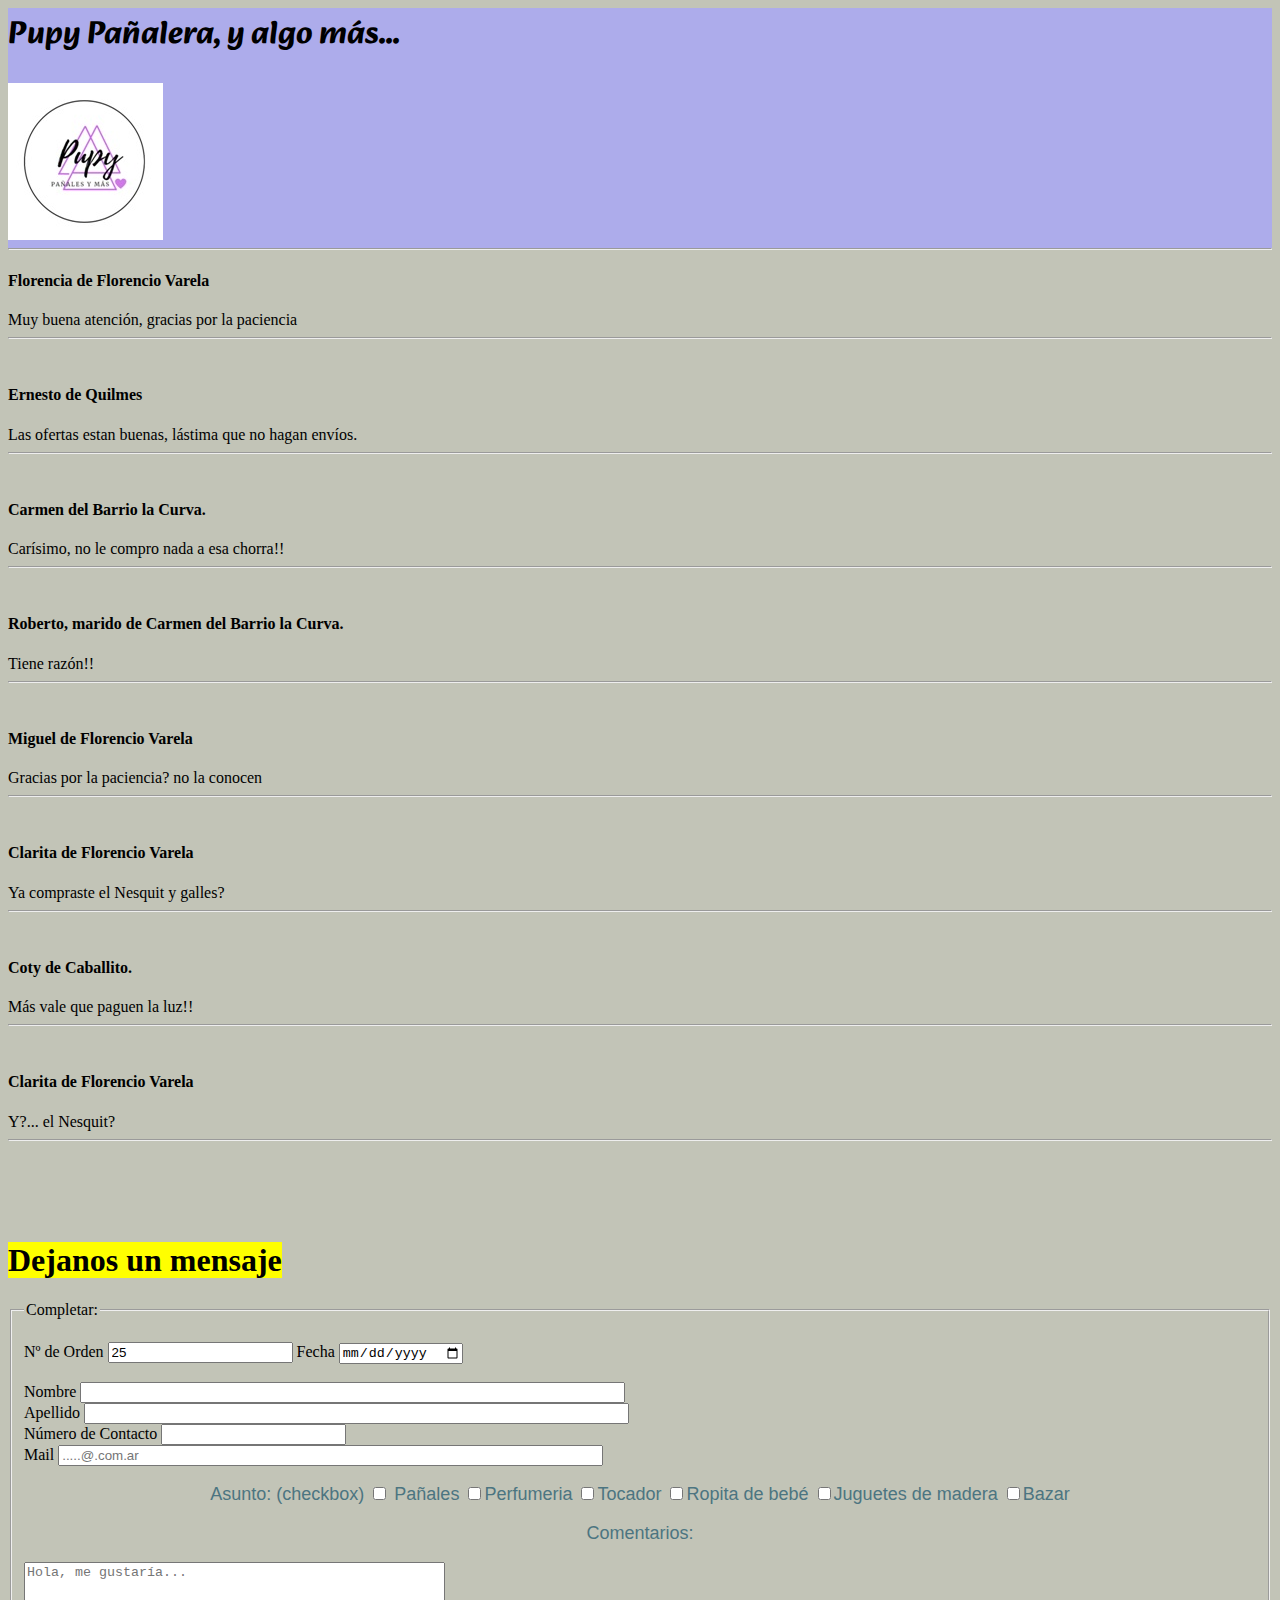
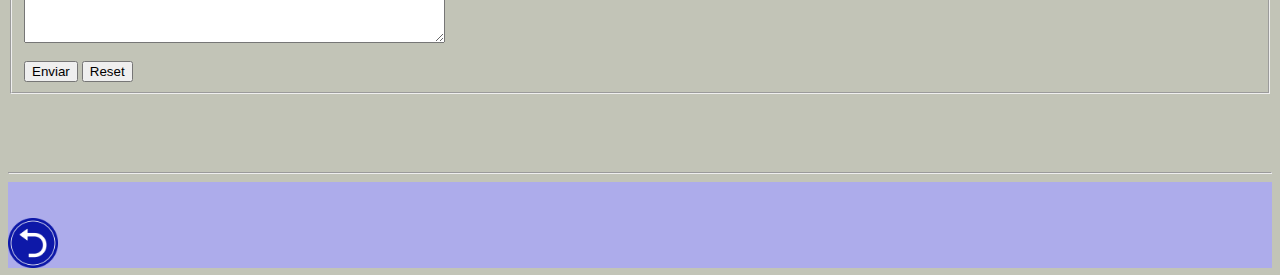
<file: media/comentarios.html>
<html lang="es">
<head>
    <meta charset="UTF-8">
    <meta http-equiv="X-UA-Compatible" content="IE=edge">
    <meta name="viewport" content="width=device-width, initial-scale=1.0">
    <title>Comentarios de Clientes</title>
    <link rel="stylesheet" href="/css/estilos.css">
    <link rel="shortcut icon" href="media/pupylogo_ico.ico" type="image/x-icon">
    <link rel="preconnect" href="https://fonts.googleapis.com">
    <link rel="preconnect" href="https://fonts.gstatic.com" crossorigin>
    <link href="https://fonts.googleapis.com/css2?family=Alkatra&display=swap" rel="stylesheet">
    <link rel="preconnect" href="https://fonts.googleapis.com">
    <link rel="preconnect" href="https://fonts.gstatic.com" crossorigin>
    <link href="https://fonts.googleapis.com/css2?family=Nunito+Sans:wght@200&display=swap" rel="stylesheet">


</head>
<body>

    <header>
        <h1> Pupy Pañalera, y algo más...</h1>
        <img src="pupylogo.jpg" alt="logo de pupy header" >
        <hr>
    </header>    
    <main>    
        <h4>Florencia de Florencio Varela</h4>
        <h7>Muy buena atención, gracias por la paciencia</h7>
        <hr>
        <br>
        
        <h4>Ernesto de Quilmes</h4>
        <h7>Las ofertas estan buenas, lástima que no hagan envíos.</h7>
        <hr>
        <br>
        
        <h4>Carmen del Barrio la Curva.</h4>
        <h7>Carísimo, no le compro nada a esa chorra!!</h7>
        <hr>
        <br>
        
        <h4>Roberto, marido de Carmen del Barrio la Curva.</h4>
        <h7>Tiene razón!!</h7>
        <hr>
        <br>
        
        <h4>Miguel de Florencio Varela</h4>
        <h7>Gracias por la paciencia? no la conocen</h7>
        <hr>
        <br>
        
        <h4>Clarita de Florencio Varela</h4>
        <h7>Ya compraste el Nesquit y galles?</h7>
        <hr>
        <br>

        <h4>Coty de Caballito.</h4>
        <h7>Más vale que paguen la luz!!</h7>
        <hr>
        <br>


        <h4>Clarita de Florencio Varela</h4>
        <h7>Y?... el Nesquit?</h7>
        <hr>
        <br>















        
        <br>








        <br>
        <br>
        <h1><mark>Dejanos un mensaje</mark></h1>
        <!-- ver como hacer para notificaciones, puede mandar un mail -->

        <form action="show-data.html">
            <fieldset>
                <legend>Completar:</legend>
                <br>
                <label for="contador">Nº de Orden</label>
                <input type="number" name="contador" id="contador" value="25">
                <label for="fecha">Fecha</label>
                <input type="date" name="fecha" id="fecha"><br>
                <br>
                <label for="nombre">Nombre</label>
                <input type="text" name="nombre" id="nombre" size="65"><br>
                <label for="apellido">Apellido</label>
                <input type="text" name="apellido" id="apellido" size="65"><br>
                <label for="num_contacto">Número de Contacto</label>
                <input type="number" name="num_contacto" id="num_contacto"><br>
                <label for="mail">Mail</label>
                <input type="text" name="mail" id="mail" size="65" placeholder=".....@.com.ar"><br>
                <p> Asunto: (checkbox)
                   <input type="checkbox" name="asunto" value="pañal"> Pañales
                   <input type="checkbox" name="asunto" value="perfumeria">Perfumeria
                   <input type="checkbox" name="asunto" value="tocador">Tocador
                   <input type="checkbox" name="asunto" value="ropa">Ropita de bebé
                   <input type="checkbox" name="asunto" value="juguetes">Juguetes de madera
                   <input type="checkbox" name="asunto" value="bazar">Bazar
                </p>
                <p>Comentarios:</p>
                <label for="comentarios"></label>
                <textarea name="comentarios" rows="5" cols="50" placeholder="Hola, me gustaría..."></textarea>
                <br>
                <br>
                <input type="submit" value="Enviar"> <!-- envia al action -->
                <button type="reset">Reset</button>
            </fieldset>
        </form>    

        <br>
        <br>
        <br>

        


    </main>
    <hr>
    <!--
    <h2><mark>Tarjeta de Registro</mark></h2>
    <form action="./show_data.html" target="_blank">

        <label for="firstname">Nombre: </label>
        <input size="30" type="text" name="firstname" placeholder="Ingrese su nombre aqui..."> <br><br>
        
        <label for="lastname">Apellido:</label>
        <input size="30" type="text" name="lastname" placeholder="Ingrese su apellido aqui..."> <br><br>
        
        <label for="street">Direccion:</label>
        <input type="text" name="address" placeholder="Ingrese su dirección aqui..."> <br><br>
        
        <label for="number">Numero:</label>
        <input type="number" name="number" placeholder="Ingrese el numero..">
        
        <br>
        <br>
        
        <label for="city">Ciudad: </label>
        <input type="text" name="city" value="C.A.B.A."> <br><br>
        
        <label for="zipcode">Código Postal:</label>
        <input type="text" name="zipcode" placeholder="Ingrese su codigo postal aqui..."> <br> <br>
        
        <label for="telefono">Telefono: </label>
        <input type="tel" name="telefono" placeholder="ingrese su telefono aqui ...."> <br><br>
        
        <label for="BirthDate">Fecha Nac.(mm/dd/yyyy): </label>
        <input type="date" name="birthdate"> <br><br>
        
        <label for="clave">Clave: </label>
        <input type="password" name="clave"> <br><br>
        
        <label for="mail">Mail: </label>
        <input type="email" name="mail"> <br><br>
        
        <label for="url">Link del TP 3: </label>
        <input type="url" name="url"> <br><br>

        <p>Género (Radio)
            <input type="radio" name="gender" value="hombre" checked>Hombre
            <input type="radio" name="gender" value="Mujer">Mujer
            <input type="radio" name="gender" value="Otro"> Otro
        </p>
        
        <p> Conocimientos previos: (checkbox)
            <input type="checkbox" name="conocimientos" value="HTML"> HTML
            <input type="checkbox" name="conocimientos" value="CSS"> CSS
            <input type="checkbox" name="conocimientos" value="BOOTSTRAP"> Bootstrap
            <input type="checkbox" name="conocimientos" value="Javascript"> Javascript
            <input type="checkbox" name="conocimientos" value="Typescript"> Typescript
            <input type="checkbox" name="conocimientos" value="Angular"> Angular
            <input type="checkbox" name="conocimientos" value="BaseDeDatos"> Base de Datos
            <input type="checkbox" name="conocimientos" value="Python"> Python
            <input type="checkbox" name="conocimientos" value="Django"> Django
        </p>

        <label for="estudios">Estudios: (Select)</label>
        <select id="estudios" name="estudios">
            <option value="primaria">Primaria</option>
            <option value="secundaria">Secundaria</option>
            <option value="terciario">Terciario</option>
            <option value="universitario">Universitario</option>
        </select>
        <br>

        <label for="comentarios">Comentarios:</label>
        <textarea name="comentarios" rows="10" cols="30"></textarea>
        <br>
        <input type="submit" value="Enviar">
        <button type="reset">Reset</button>
    </form>
    <p>Si usted hace click en el boton "Enviar", la informacion sera enviada a la pagina "show_data.html".</p>


    -->




    <footer>
        <br><br>
        
        <a href="../index.html#inicio">
            <img src="/media/volver.png" alt="volver" width="50" >
        </a>

    </footer>
</body>
</html>
</file>
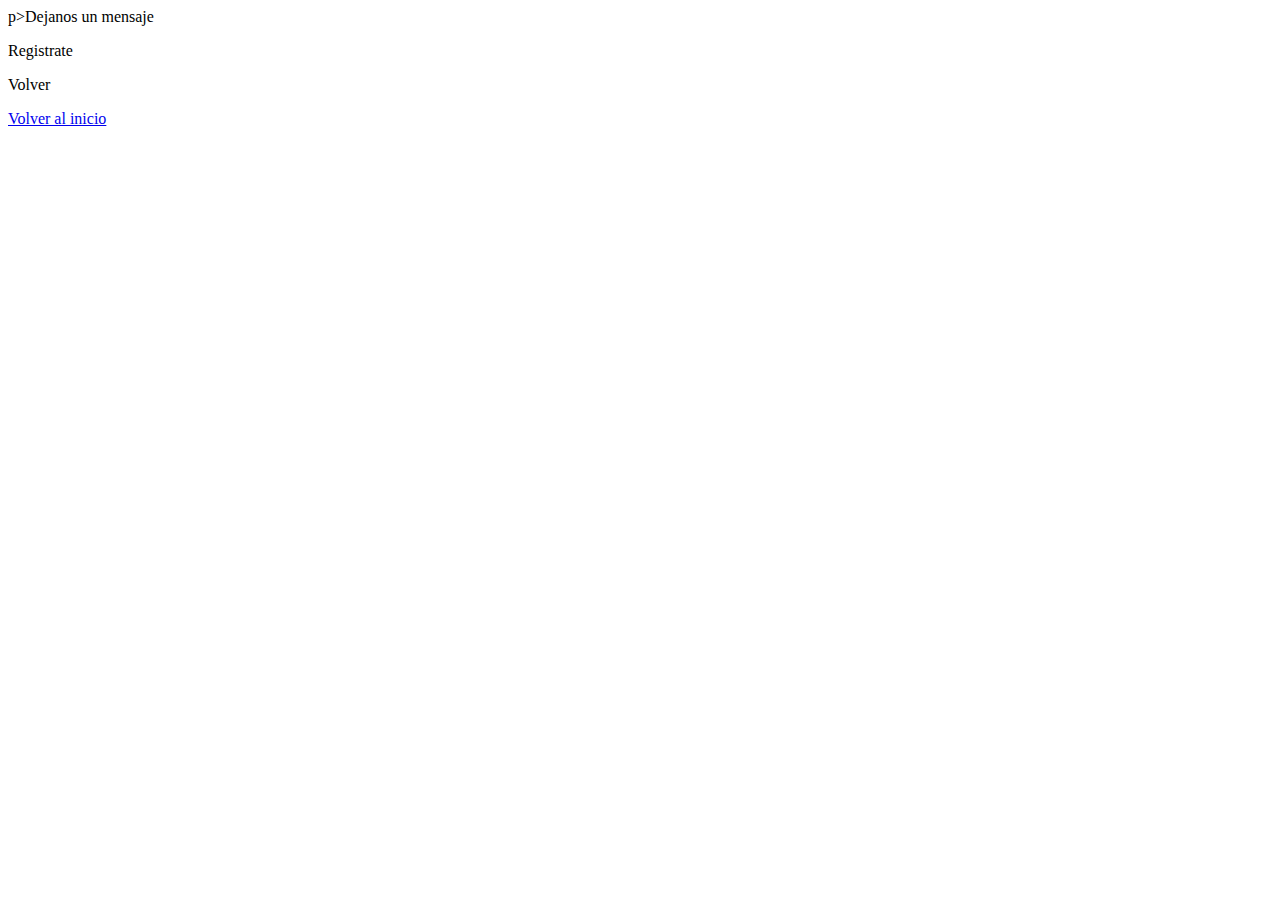
<file: media/contacto.html>
<html lang="es">
<head>
    <meta charset="UTF-8">
    <meta http-equiv="X-UA-Compatible" content="IE=edge">
    <meta name="viewport" content="width=device-width, initial-scale=1.0">
    <title>Contacto y registro</title>
</head>
<body>
    
    p>Dejanos un mensaje</p>


    <p>Registrate</p>
    
    <p>Volver</p>
    <a href="../index.html#inicio">Volver al inicio</a>





</body>
</html>
</file>
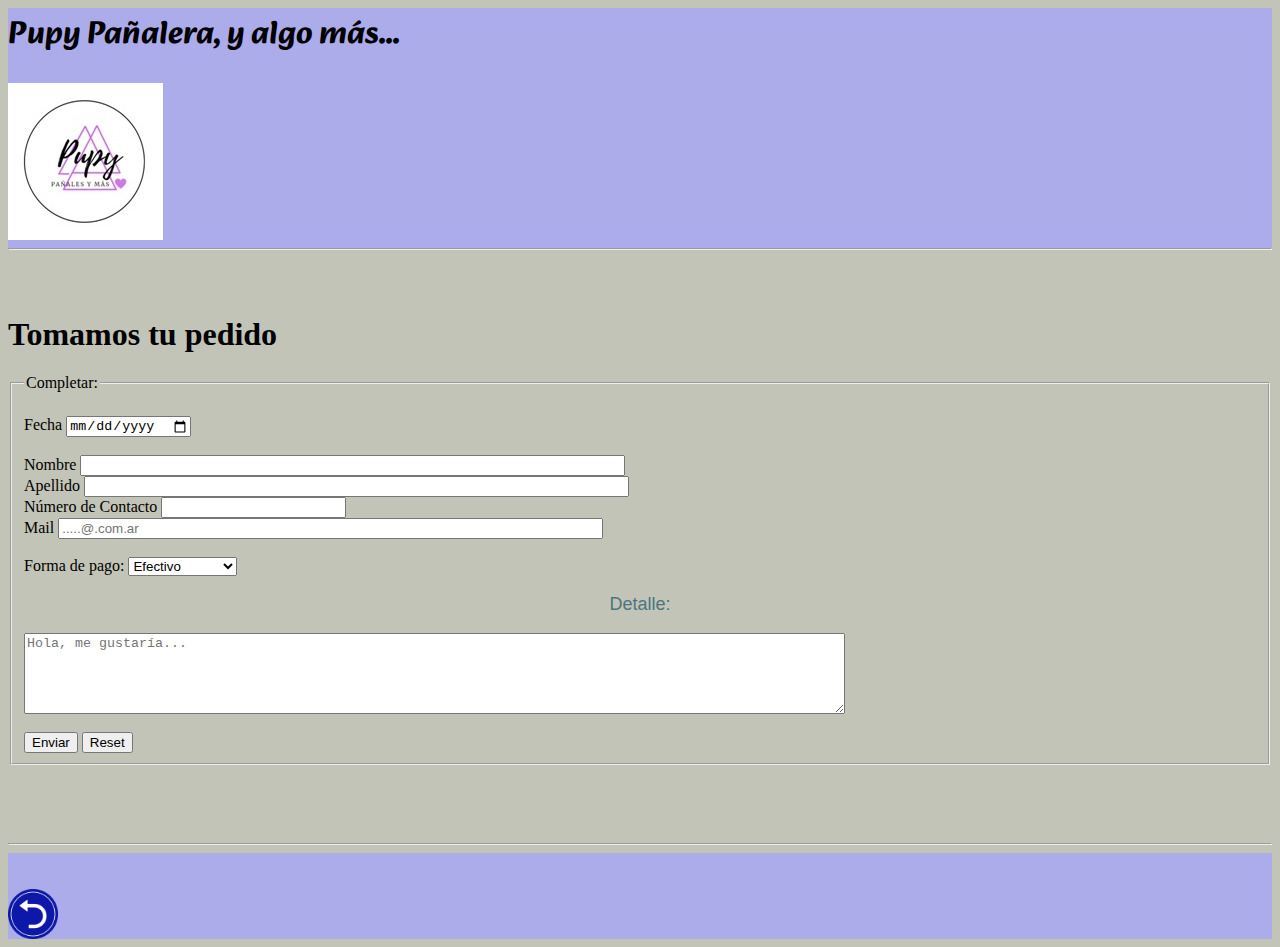
<file: media/pedidos.html>
<html lang="es">
<head>
    <meta charset="UTF-8">
    <meta http-equiv="X-UA-Compatible" content="IE=edge">
    <meta name="viewport" content="width=device-width, initial-scale=1.0">
    <title>Pedidos</title>
    <link rel="stylesheet" href="/css/estilos.css">
    <link rel="shortcut icon" href="media/pupylogo_ico.ico" type="image/x-icon">
    <link rel="preconnect" href="https://fonts.googleapis.com">
    <link rel="preconnect" href="https://fonts.gstatic.com" crossorigin>
    <link href="https://fonts.googleapis.com/css2?family=Alkatra&display=swap" rel="stylesheet">
    <link rel="preconnect" href="https://fonts.googleapis.com">
    <link rel="preconnect" href="https://fonts.gstatic.com" crossorigin>
    <link href="https://fonts.googleapis.com/css2?family=Nunito+Sans:wght@200&display=swap" rel="stylesheet">


</head>
<body>

    <header>
        <h1> Pupy Pañalera, y algo más...</h1>
        <img src="pupylogo.jpg" alt="logo de pupy header" >
        <hr>
    </header>    
    <main>    
        <br>
        <br>
        <h1>Tomamos tu pedido</h1>
        <!-- ver como hacer para notificaciones, puede mandar un mail -->

        <form action="show-data.html">
            <fieldset>
                <legend>Completar:</legend>
                <br>
                
                <label for="fecha">Fecha</label>
                <input type="date" name="fecha" id="fecha"><br>
                <br>
                <label for="nombre">Nombre</label>
                <input type="text" name="nombre" id="nombre" size="65"><br>
                <label for="apellido">Apellido</label>
                <input type="text" name="apellido" id="apellido" size="65"><br>
                <label for="num_contacto">Número de Contacto</label>
                <input type="number" name="num_contacto" id="num_contacto"><br>
                <label for="mail">Mail</label>
                <input type="text" name="mail" id="mail" size="65" placeholder=".....@.com.ar"><br>
                </p>
                <label for="pago">Forma de pago:</label>
                <select id="pago" name="pago">
                    <option value="efectivo">Efectivo</option>
                    <option value="debito">Débito</option>
                    <option value="credito">Crédito</option>
                    <option value="transferencia">Transferencia</option>
                    <option value="mercado_pago">Mercado Pago</option>

                </select>

                <p class="normalita">Detalle:</p>
                <label for="comentarios"></label>
                <textarea name="comentarios" rows="5" cols="100" placeholder="Hola, me gustaría..."></textarea>
                <br>
                <br>
                <input type="submit" value="Enviar"> <!-- envia al action -->
                <button type="reset">Reset</button>
            </fieldset>
        </form>    

        <br>
        <br>
        <br>

    
        


    </main>
    <hr>
    <!--
    <h2><mark>Tarjeta de Registro</mark></h2>
    <form action="./show_data.html" target="_blank">

        <label for="firstname">Nombre: </label>
        <input size="30" type="text" name="firstname" placeholder="Ingrese su nombre aqui..."> <br><br>
        
        <label for="lastname">Apellido:</label>
        <input size="30" type="text" name="lastname" placeholder="Ingrese su apellido aqui..."> <br><br>
        
        <label for="street">Direccion:</label>
        <input type="text" name="address" placeholder="Ingrese su dirección aqui..."> <br><br>
        
        <label for="number">Numero:</label>
        <input type="number" name="number" placeholder="Ingrese el numero..">
        
        <br>
        <br>
        
        <label for="city">Ciudad: </label>
        <input type="text" name="city" value="C.A.B.A."> <br><br>
        
        <label for="zipcode">Código Postal:</label>
        <input type="text" name="zipcode" placeholder="Ingrese su codigo postal aqui..."> <br> <br>
        
        <label for="telefono">Telefono: </label>
        <input type="tel" name="telefono" placeholder="ingrese su telefono aqui ...."> <br><br>
        
        <label for="BirthDate">Fecha Nac.(mm/dd/yyyy): </label>
        <input type="date" name="birthdate"> <br><br>
        
        <label for="clave">Clave: </label>
        <input type="password" name="clave"> <br><br>
        
        <label for="mail">Mail: </label>
        <input type="email" name="mail"> <br><br>
        
        <label for="url">Link del TP 3: </label>
        <input type="url" name="url"> <br><br>

        <p>Género (Radio)
            <input type="radio" name="gender" value="hombre" checked>Hombre
            <input type="radio" name="gender" value="Mujer">Mujer
            <input type="radio" name="gender" value="Otro"> Otro
        </p>
        
        <p> Conocimientos previos: (checkbox)
            <input type="checkbox" name="conocimientos" value="HTML"> HTML
            <input type="checkbox" name="conocimientos" value="CSS"> CSS
            <input type="checkbox" name="conocimientos" value="BOOTSTRAP"> Bootstrap
            <input type="checkbox" name="conocimientos" value="Javascript"> Javascript
            <input type="checkbox" name="conocimientos" value="Typescript"> Typescript
            <input type="checkbox" name="conocimientos" value="Angular"> Angular
            <input type="checkbox" name="conocimientos" value="BaseDeDatos"> Base de Datos
            <input type="checkbox" name="conocimientos" value="Python"> Python
            <input type="checkbox" name="conocimientos" value="Django"> Django
        </p>

        <label for="estudios">Estudios: (Select)</label>
        <select id="estudios" name="estudios">
            <option value="primaria">Primaria</option>
            <option value="secundaria">Secundaria</option>
            <option value="terciario">Terciario</option>
            <option value="universitario">Universitario</option>
        </select>
        <br>

        <label for="comentarios">Comentarios:</label>
        <textarea name="comentarios" rows="10" cols="30"></textarea>
        <br>
        <input type="submit" value="Enviar">
        <button type="reset">Reset</button>
    </form>
    <p>Si usted hace click en el boton "Enviar", la informacion sera enviada a la pagina "show_data.html".</p>


    -->




    <footer>
        <br><br>
        
        <a href="../index.html#inicio">
            <img src="/media/volver.png" alt="volver" width="50" >
        </a>

    </footer>
</body>
</html>
</file>
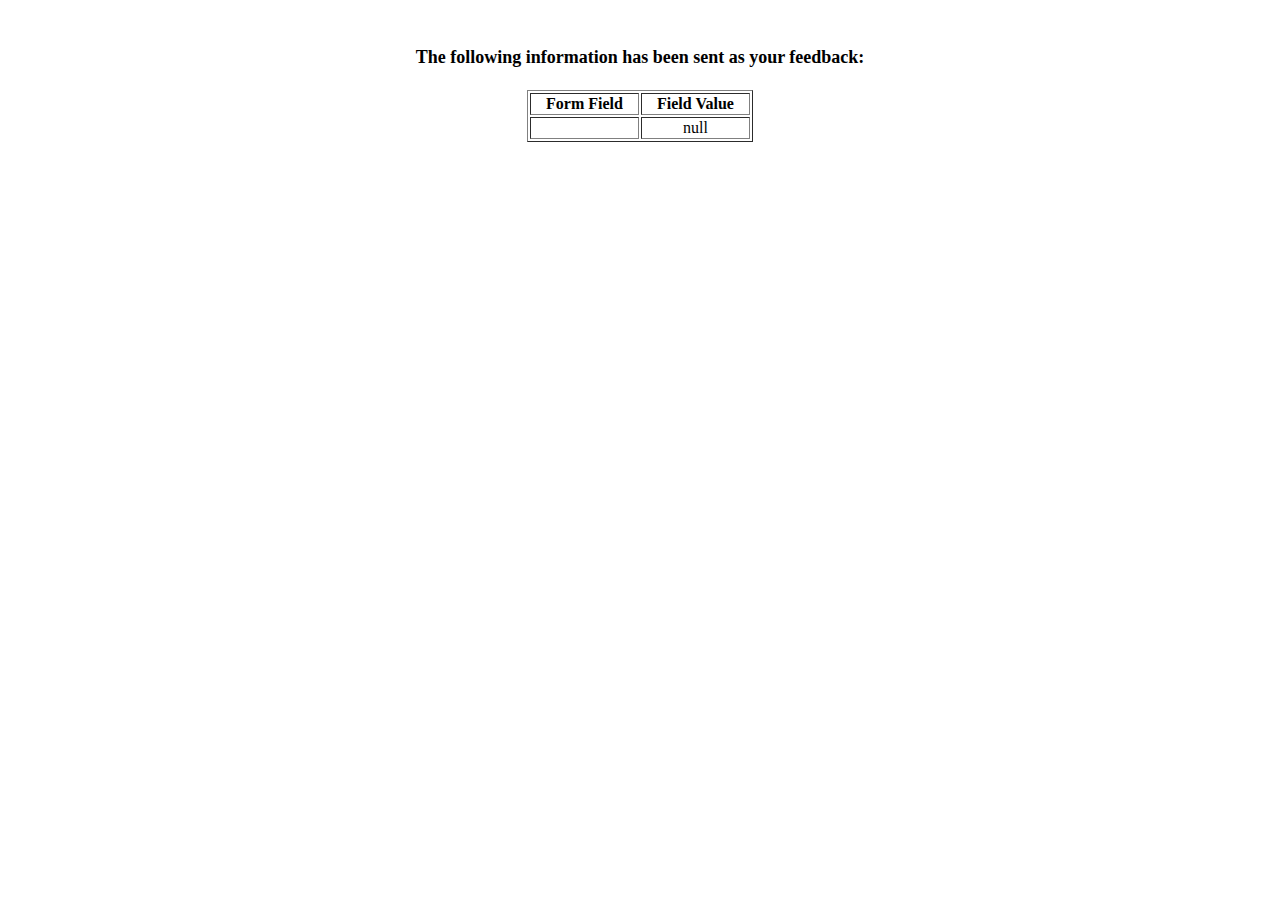
<file: media/show-data.html>
<html>

<head>
  <title>Feedback Sent</title>
</head>

<body>
  <p align=center>&nbsp;</p>
  <h1 align=center>
    <font size="+1">The following information has been sent as your
      feedback:</font>
  </h1>

  <table border="1" align=center width="226">
    <tr>
      <th align="center">Form Field</th>
      <th align="center">Field Value</th>
    </tr>

    <script language="javascript">
      var args = location.search.substr(1).split('&');
      for (var i = 0; i < args.length; ++i) {
        var parts = args[i].split('=');
        if (parts != null) {
          var field = parts[0];
          var value = parts[1];
          if (value == null) {
            value = "null"
          }
          else {
            value = '"' + unescape(value.replace(/\+/g, ' ')) + '"';
          }

          document.writeln('<tr><td align="center">' + field + '</td>');
          document.writeln('<td align="center">' + value + '</td></tr>');
        }
      }
    </script>

    <noscript>
      <tr>
        <td>
          <p>You need to turn on Javascript in your browser.</p>

          <p>In Microsoft Internet Explorer 4 or greater:</p>
          <ul>
            <li>From the "Tools" menu (in IE 4, it's the "View" menu), select "Internet Options".</li>
            <li>Click on the "Security" tab.</li>
            <li>Click on the "Custom Level" button. (In IE 4, select "Custom"
              and then click on "Settings...".)</li>
            <li>Under "Active scripting" make sure "Enable" is selected.</li>
          </ul>

          <p>In Netscape version 4 or greater:</p>
          <ul>
            <li>From the <b>Edit</b> menu, select <b>Preferences</b>.</li>
            <li>In the <b>Category</b> list on the left, click on the word "Advanced".</li>
            <li>In the panel on the right, make sure "Enable JavaScript" is checked.</li>
            <li>Click the <b>OK</b> button.</li>
          </ul>

        </td>
      </tr>
    </noscript>

  </table>
</body>

</html>
</file>
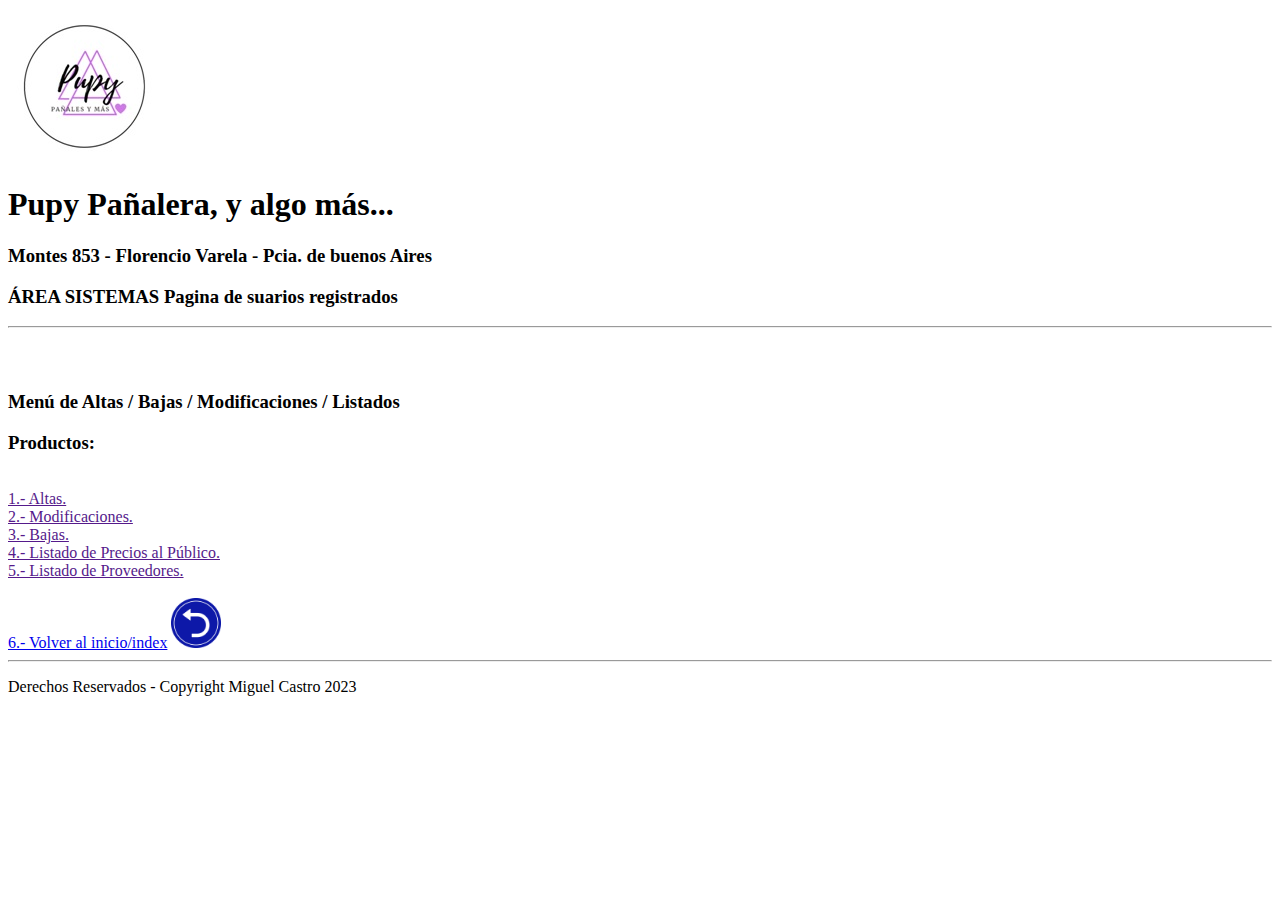
<file: media/usuarios.html>
<html lang="es">
<head>
    <meta charset="UTF-8">
    <meta http-equiv="X-UA-Compatible" content="IE=edge">
    <meta name="viewport" content="width=device-width, initial-scale=1.0">
    <title>Contacto</title>
    <link rel="preconnect" href="https://fonts.googleapis.com">
    <link rel="preconnect" href="https://fonts.gstatic.com" crossorigin>
    <link href="https://fonts.googleapis.com/css2?family=Alkatra&display=swap" rel="stylesheet">
    <link rel="preconnect" href="https://fonts.googleapis.com">
    <link rel="preconnect" href="https://fonts.gstatic.com" crossorigin>
    <link href="https://fonts.googleapis.com/css2?family=Nunito+Sans:wght@200&display=swap" rel="stylesheet">

</head>
<body>

    <header>
        <img src="pupylogo.jpg" alt="logo de pupy header" >
        <h1> Pupy Pañalera, y algo más...</h1>
        <h3>Montes 853 - Florencio Varela - Pcia. de buenos Aires</h3>
        <h3>ÁREA SISTEMAS            Pagina de suarios registrados</h3>
        <hr>
    </header>    
    <main>    
        <br>
        <br>
       
        
     
        <h3>Menú de Altas / Bajas / Modificaciones / Listados</h3>
        <h3>Productos:</h3>
        <br>
        <a href="">1.-  Altas.</a><br>
        <a href="">2.-  Modificaciones.</a><br>
        <a href="">3.-  Bajas.</a><br>
        <a href="">4.-  Listado de Precios al Público.</a><br>
        <a href="">5.-  Listado de Proveedores.</a><br>
        <br>
        <a href="../index.html#inicio">6.- Volver al inicio/index</a>

        <!--
        <h2><mark>Tarjeta de Registro</mark></h2>
        <form action="./show_data.html" target="_blank">

        <label for="firstname">Nombre: </label>
        <input size="30" type="text" name="firstname" placeholder="Ingrese su nombre aqui..."> <br><br>
        
        <label for="lastname">Apellido:</label>
        <input size="30" type="text" name="lastname" placeholder="Ingrese su apellido aqui..."> <br><br>
        
        <label for="street">Direccion:</label>
        <input type="text" name="address" placeholder="Ingrese su dirección aqui..."> <br><br>
        
        <label for="number">Numero:</label>
        <input type="number" name="number" placeholder="Ingrese el numero..">
        
        <br>
        <br>
        
        <label for="city">Ciudad: </label>
        <input type="text" name="city" value="C.A.B.A."> <br><br>
        
        <label for="zipcode">Código Postal:</label>
        <input type="text" name="zipcode" placeholder="Ingrese su codigo postal aqui..."> <br> <br>
        
        <label for="telefono">Telefono: </label>
        <input type="tel" name="telefono" placeholder="ingrese su telefono aqui ...."> <br><br>
        
        <label for="BirthDate">Fecha Nac.(mm/dd/yyyy): </label>
        <input type="date" name="birthdate"> <br><br>
        
        <label for="clave">Clave: </label>
        <input type="password" name="clave"> <br><br>
        
        <label for="mail">Mail: </label>
        <input type="email" name="mail"> <br><br>
        
        <label for="url">Link del TP 3: </label>
        <input type="url" name="url"> <br><br>

        <p>Género (Radio)
            <input type="radio" name="gender" value="hombre" checked>Hombre
            <input type="radio" name="gender" value="Mujer">Mujer
            <input type="radio" name="gender" value="Otro"> Otro
        </p>
        
        <p> Conocimientos previos: (checkbox)
            <input type="checkbox" name="conocimientos" value="HTML"> HTML
            <input type="checkbox" name="conocimientos" value="CSS"> CSS
            <input type="checkbox" name="conocimientos" value="BOOTSTRAP"> Bootstrap
            <input type="checkbox" name="conocimientos" value="Javascript"> Javascript
            <input type="checkbox" name="conocimientos" value="Typescript"> Typescript
            <input type="checkbox" name="conocimientos" value="Angular"> Angular
            <input type="checkbox" name="conocimientos" value="BaseDeDatos"> Base de Datos
            <input type="checkbox" name="conocimientos" value="Python"> Python
            <input type="checkbox" name="conocimientos" value="Django"> Django
        </p>

        <label for="estudios">Estudios: (Select)</label>
        <select id="estudios" name="estudios">
            <option value="primaria">Primaria</option>
            <option value="secundaria">Secundaria</option>
            <option value="terciario">Terciario</option>
            <option value="universitario">Universitario</option>
        </select>
        <br>

        <label for="comentarios">Comentarios:</label>
        <textarea name="comentarios" rows="10" cols="30"></textarea>
        <br>
        <input type="submit" value="Enviar">
        <button type="reset">Reset</button>
        </form>
        <p>Si usted hace click en el boton "Enviar", la informacion sera enviada a la pagina "show_data.html".</p>


        -->

    <a href="../index.html#inicio">
    <img src="/media/volver.png" alt="volver" width="50" >
    </a>

    </main>
    <hr>    
    <footer>





  
    
    <p>Derechos Reservados - Copyright Miguel Castro 2023</p>

    </footer>
</body>
</html>
</file>
<file: css/estilos.css>
header {
    background-color: rgb(173, 172, 235);
    background-image: url();
    background-position: center;
    background-repeat:no-repeat;
    background-size:  %;
    font-family: 'Alkatra', cursive;
}



body{
    background-color: rgb(194, 196, 183);
    
        
}



.menu{
    background-color: white;
    text-decoration: none;
    font-family: 'Gill Sans', 'Gill Sans MT', Calibri, 'Trebuchet MS', sans-serif;
    font-size: 18px;
    font-style: italic;
    font-stretch: expanded;
    padding: 15px;
    border: 3px solid red;
    margin: 15px;
    border-top-color: blueviolet;
    border-top: 1px;
    border-bottom-color: rgb(167, 141, 141);
    border-bottom-color: rgb(167, 141, 141);
    border-radius: 10%;
    background-color: rgb(207, 196, 196);

}
    

#todo_el_ancho {
    width: 80%;
    height: %;
}


#medio_ancho {
    width: 40%;
    padding: 10px;
}



#cuarto_ancho {
    width: 20%;
    height: %;
}




h2{
    color: aquamarine;
    background-color: rgb(110, 110, 128);
    text-align: center;
    font-family: 'Nunito Sans', sans-serif;
}



h3 {
    font-family: Calibri;
    font-style: oblique;
    color: brown;
    background-color: rgb(154, 154, 199);
    text-align: left;
    padding: 20px;
}



p {
    color: rgb(76, 117, 129);
    font-family: 'Gill Sans', 'Gill Sans MT', Calibri, 'Trebuchet MS', sans-serif;
    text-align: center;
    font-size: large;
}



#fondo_celeste {       /* a todos los id:"" */
    background-color: aquamarine;
}


.ejemplo_1 {           /* . es a todas las etiquetas class */
    background-color: brown;
    font-size: small;
    color: aliceblue;
}


table{
    text-align: center;
    size: 100px;
    border: 0cqmax;
}


.sidebar {
  background-color: rgb(160, 143, 197);
  padding: px;
  width: 250px;
  float:right;
  position:;
  
}





footer {
    background-color: rgb(173, 172, 235);
}

.redes_sociales{
    width: 30;
}

.linkea{
    text-decoration: none;
    font-family: 'Gill Sans', 'Gill Sans MT', Calibri, 'Trebuchet MS', sans-serif;
    font-size: 18px;
    font-style: italic;
    font-stretch: expanded;
    padding: 15px;
    border: 9px solid red;
    margin: 55px;
    border-top-color: blueviolet;
    border-top: 20px;
    border-bottom-color: rgb(167, 141, 141);
    border-radius: 10%;
    background-color: rgb(187, 160, 160);
    

}
</file>
